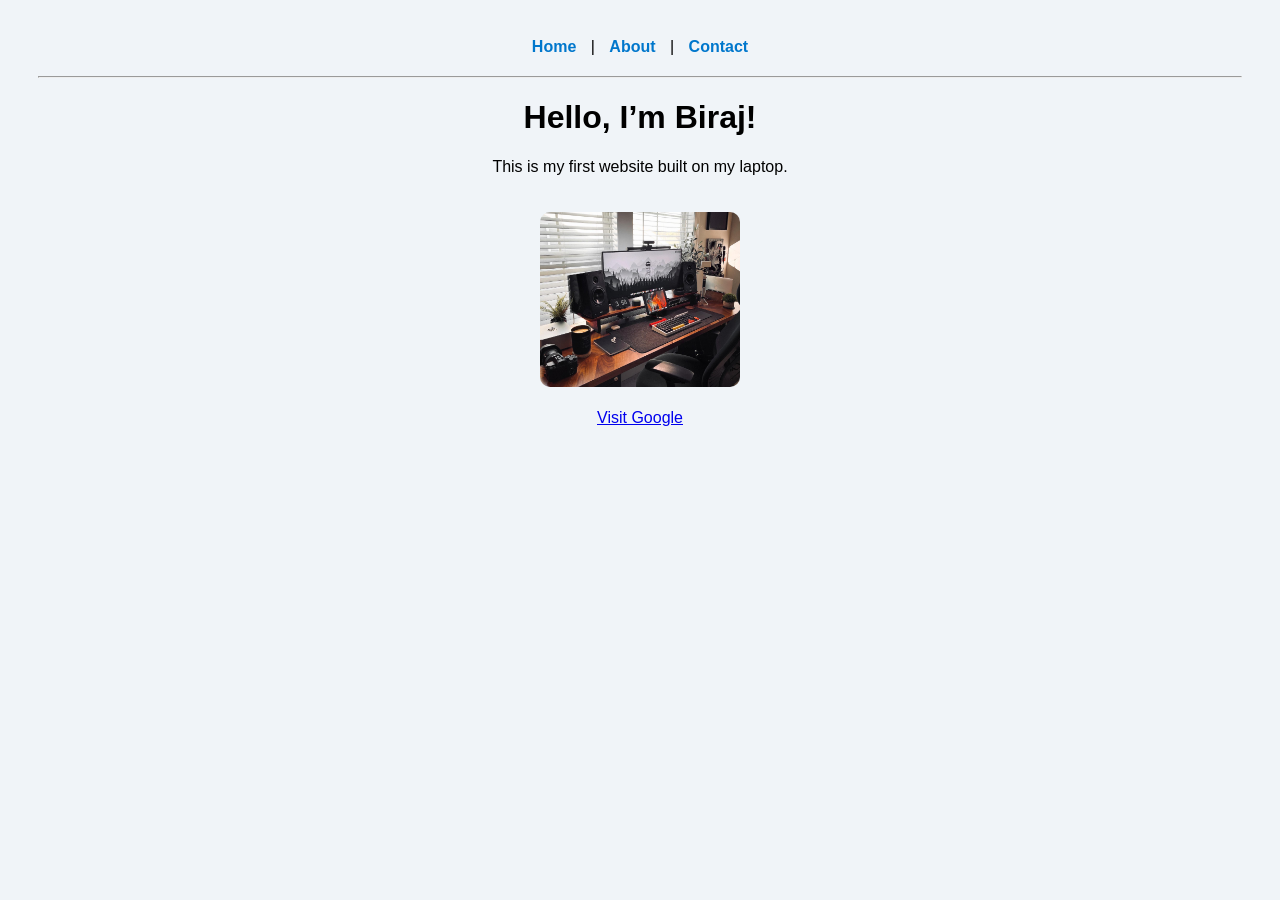
<file: index.html>
<!DOCTYPE html>
<html>
<head>
  <title>My First Website</title>
  <style>
    body {
      font-family: Arial, sans-serif;
      background-color: #f0f4f8;
      text-align: center;
      padding: 30px;
    }
    nav {
      margin-bottom: 20px;
    }
    nav a {
      text-decoration: none;
      color: #0077cc;
      font-weight: bold;
      margin: 0 10px;
    }
    nav a:hover {
      color: #005fa3;
    }
    img {
      width: 200px;
      border-radius: 10px;
      margin-top: 20px;
    }
  </style>
</head>
<body>

  <nav>
    <a href="index.html">Home</a> |
    <a href="about.html">About</a> |
    <a href="contact.html">Contact</a>
  </nav>
  <hr>

  <h1>Hello, I’m Biraj!</h1>
  <p>This is my first website built on my laptop.</p>

  <img src="biraj.jpg" alt="My Photo">

  <br><br>
  <a href="https://www.google.com" target="_blank">Visit Google</a>

</body>
</html>
</file>
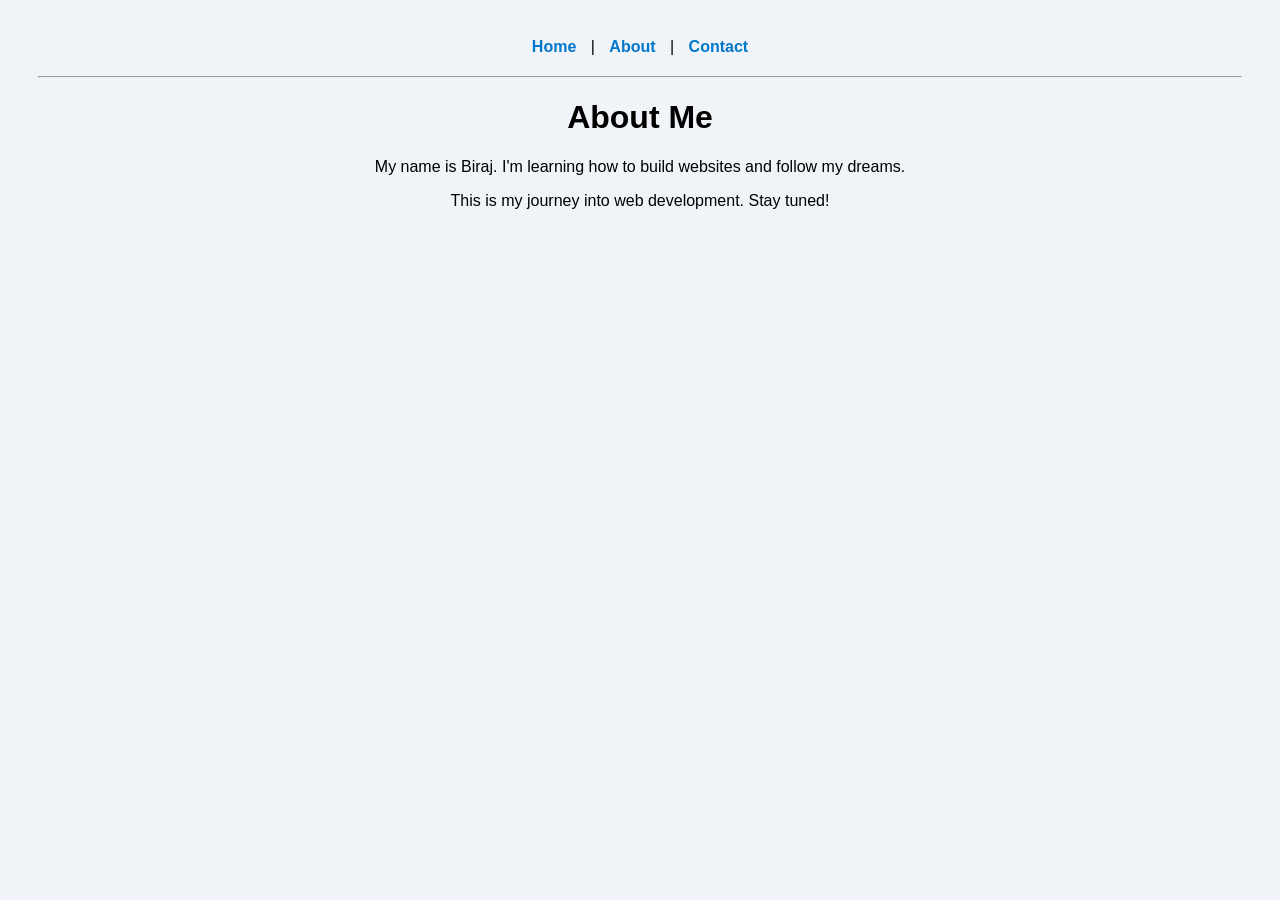
<file: about.html>
<!DOCTYPE html>
<html>
<head>
  <title>About - Biraj</title>
  <style>
    body {
      font-family: Arial, sans-serif;
      background-color: #f0f4f8;
      text-align: center;
      padding: 30px;
    }
    nav {
      margin-bottom: 20px;
    }
    nav a {
      text-decoration: none;
      color: #0077cc;
      font-weight: bold;
      margin: 0 10px;
    }
    nav a:hover {
      color: #005fa3;
    }
  </style>
</head>
<body>

  <nav>
    <a href="index.html">Home</a> |
    <a href="about.html">About</a> |
    <a href="contact.html">Contact</a>
  </nav>
  <hr>

  <h1>About Me</h1>
  <p>My name is Biraj. I'm learning how to build websites and follow my dreams.</p>
  <p>This is my journey into web development. Stay tuned!</p>

</
</file>
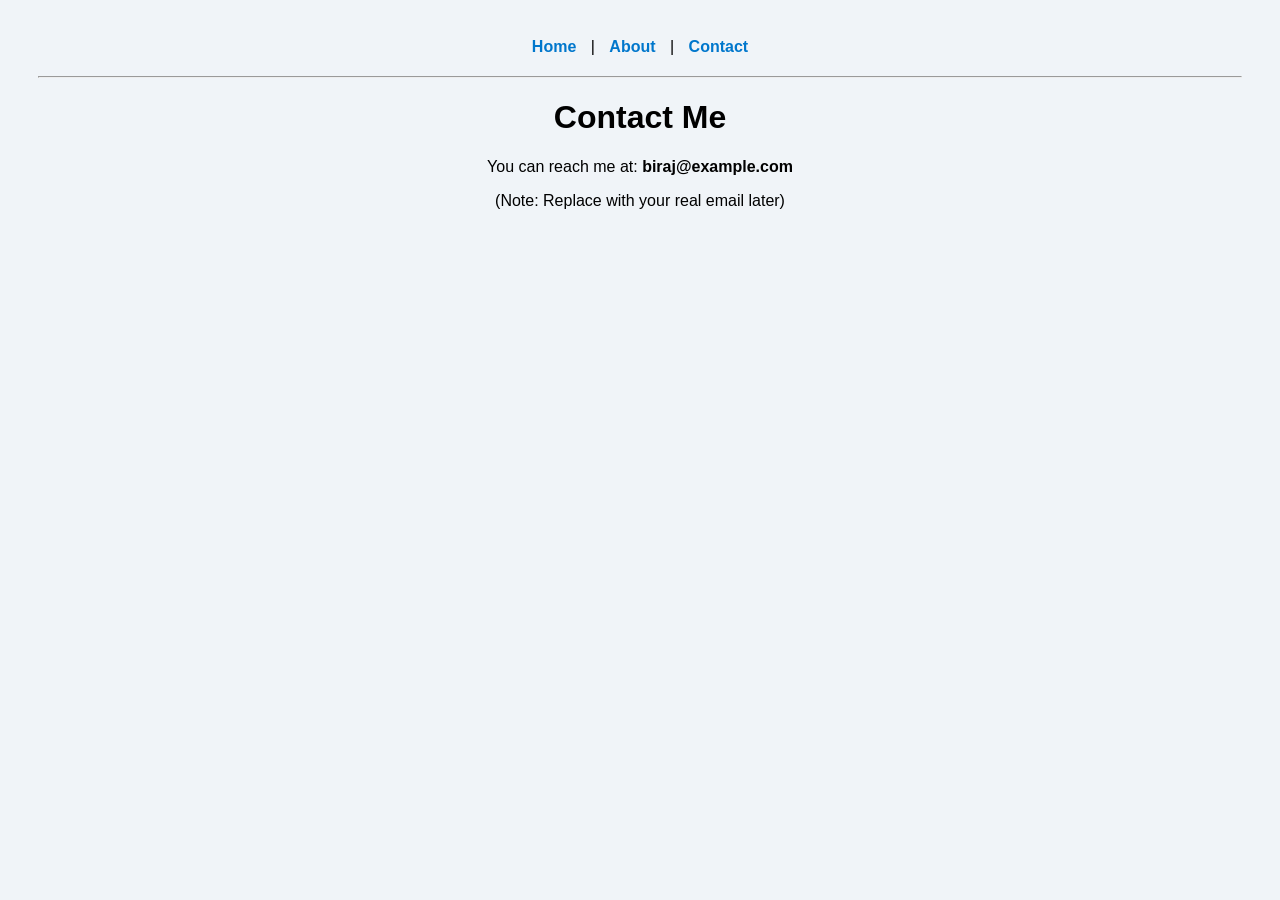
<file: contact.html>
<!DOCTYPE html>
<html>
<head>
  <title>Contact - Biraj</title>
  <style>
    body {
      font-family: Arial, sans-serif;
      background-color: #f0f4f8;
      text-align: center;
      padding: 30px;
    }
    nav {
      margin-bottom: 20px;
    }
    nav a {
      text-decoration: none;
      color: #0077cc;
      font-weight: bold;
      margin: 0 10px;
    }
    nav a:hover {
      color: #005fa3;
    }
  </style>
</head>
<body>

  <nav>
    <a href="index.html">Home</a> |
    <a href="about.html">About</a> |
    <a href="contact.html">Contact</a>
  </nav>
  <hr>

  <h1>Contact Me</h1>
  <p>You can reach me at: <strong>biraj@example.com</strong></p>
  <p>(Note: Replace with your real email later)</p>

</body>
</html>
</file>
